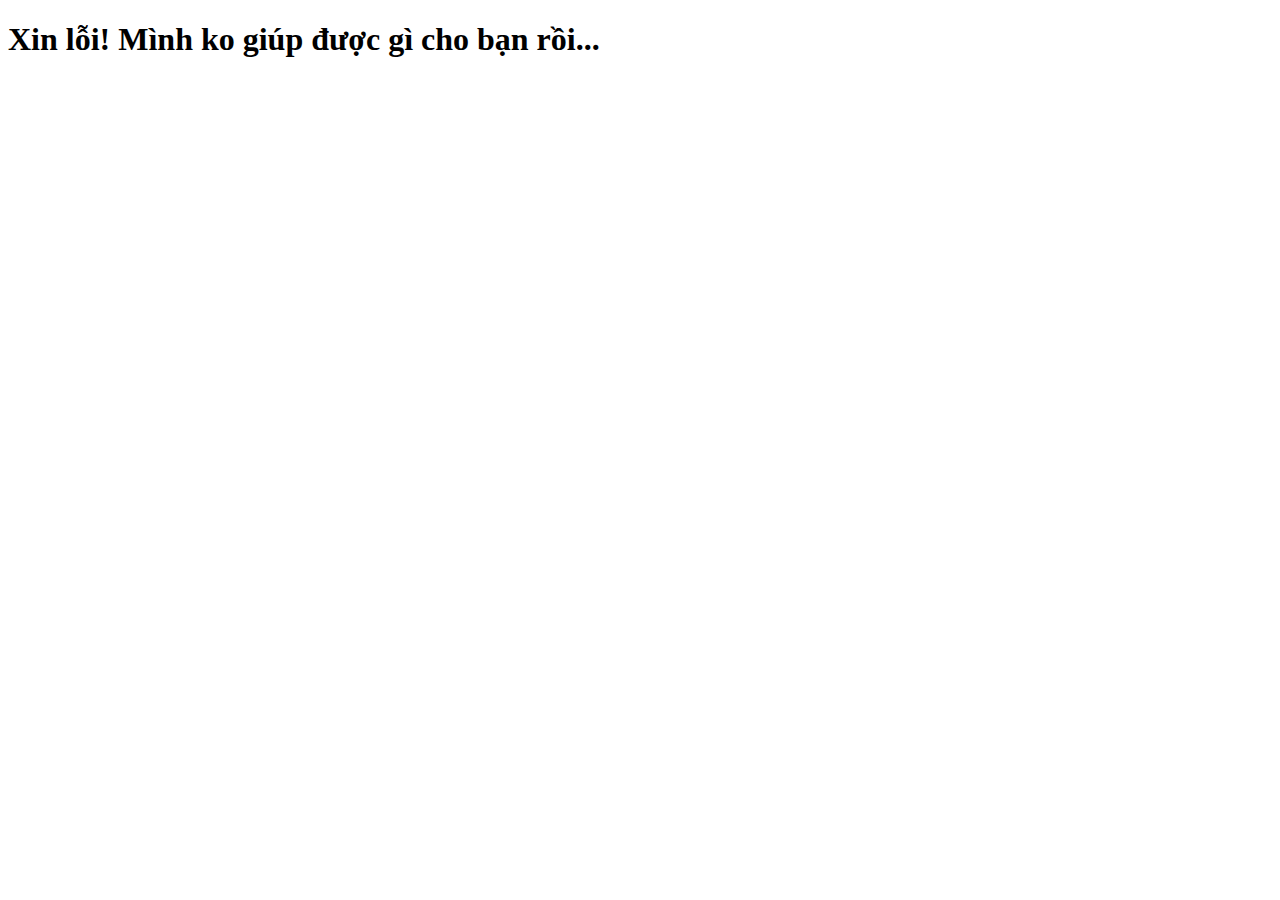
<file: support.html>
<!DOCTYPE html>
<html lang="en">
<head>
    <meta charset="UTF-8">
    <meta name="viewport" content="width=device-width, initial-scale=1.0">
    <meta http-equiv="X-UA-Compatible" content="ie=edge">
    <title>Support-Nhạc của tớ</title>
    <style>
        
    </style>
</head>
<body>
    <div>
        <h1>Xin lỗi! Mình ko giúp được gì cho bạn rồi...</h1>
    </div>
</body>
</html>
</file>
